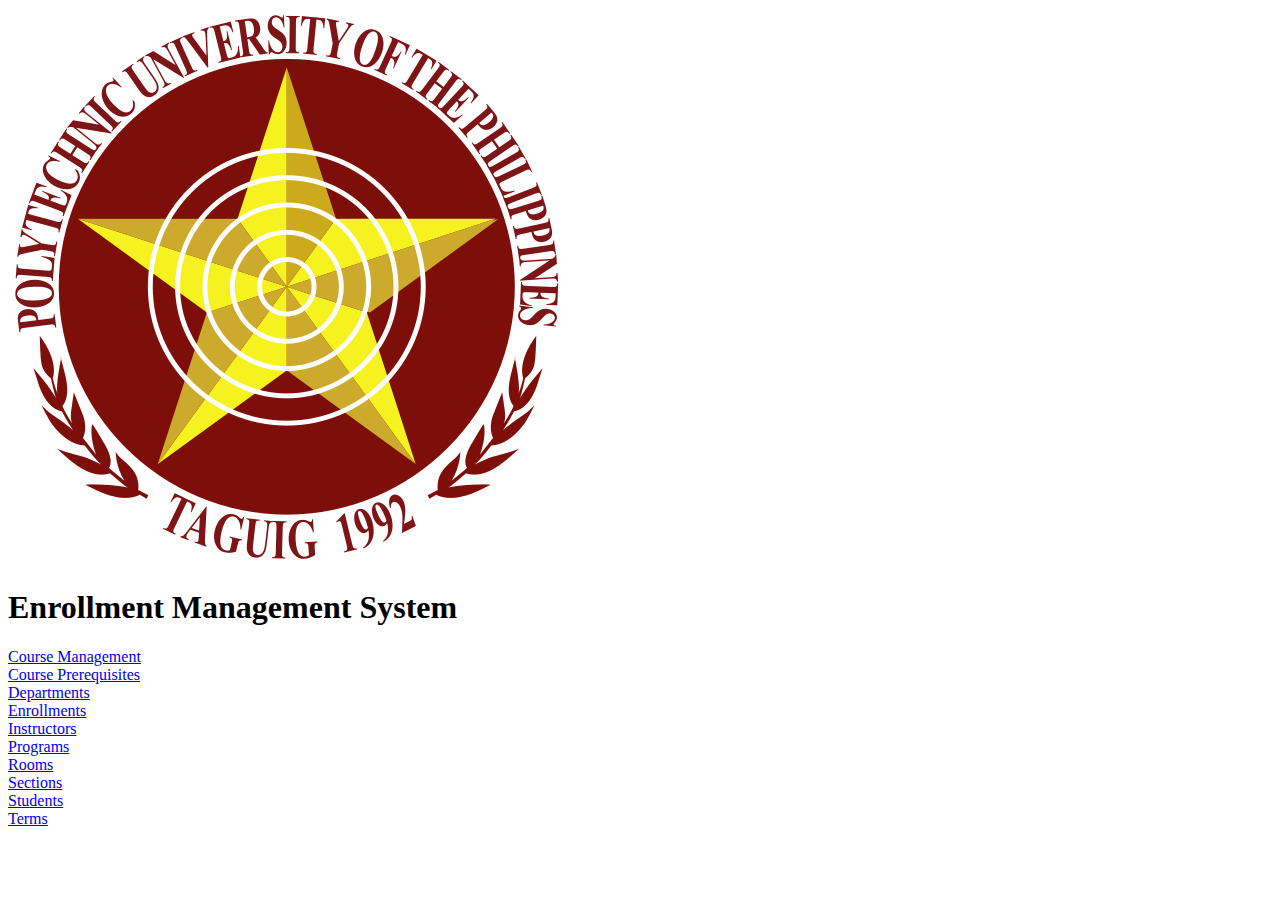
<file: index.html>
<!DOCTYPE html>
<html lang="en">
<head>
  <meta charset="UTF-8">
  <meta name="viewport" content="width=device-width, initial-scale=1.0">
  <link href="https://cdn.jsdelivr.net/npm/bootstrap@5.2.3/dist/css/bootstrap.min.css" 
    rel="stylesheet" 
    integrity="sha384-rbsA2VBKQhggwzxH7pPCaAqO46MgnOM80zW1RWuH61DGLwZJEdK2Kadq2F9CUG65" 
    crossorigin="anonymous">
  <script defer src="https://cdn.jsdelivr.net/npm/bootstrap@5.2.3/dist/js/bootstrap.bundle.min.js" 
    integrity="sha384-kenU1KFdBIe4zVF0s0G1M5b4hcpxyD9F7jL+jjXkk+Q2h455rYXK/7HAuoJl+0I4" 
    crossorigin="anonymous"></script>
  <link rel="stylesheet" href="./css/style.css"/>
  <title>Enrollment Manegement System</title>
</head>
<body>
  <div class="d-flex flex-row justify-content-center align-items-center gap-3">
    <img src="./assets/pup-taguig-logo.jpg" class="img-fluid logo"/>
    <h1 class="text-center mt-4">Enrollment Management System</h1>
  </div>

  <div 
    class="container-xl d-flex flex-row gap-3 mt-4 p-3 border border-1 bg-secondary bg-opacity-25">
    <div class="container-sm row gap-2">
      <div class="card p-2 card-color">
        <div class="card-body">
          <a href="./pages/course.html" 
            class="card-title text-decoration-none text-white fw-bold">Course Management</a>
        </div>
      </div>

      <div class="card p-2 card-color">
        <div class="card-body">
          <a href="./pages/course_prerequisites.html" 
            class="card-title text-decoration-none text-white fw-bold">Course Prerequisites</a>
        </div>
      </div>

      <div class="card p-2 card-color">
        <div class="card-body">
          <a href="./pages/department.html" 
            class="card-title text-decoration-none text-white fw-bold">Departments</a>
        </div>
      </div>

      <div class="card p-2 card-color">
        <div class="card-body">
          <a href="./pages/enrollment.html" 
            class="card-title text-decoration-none text-white fw-bold">Enrollments</a>
        </div>
      </div>

      <div class="card p-2 card-color">
        <div class="card-body">
          <a href="./pages/instructor.html" 
            class="card-title text-decoration-none text-white fw-bold">Instructors</a>
        </div>
      </div>
    </div>

    <div class="container-sm row gap-2">
      <div class="card p-2 card-color">
        <div class="card-body">
          <a href="./pages/program.html" 
            class="card-title text-decoration-none text-white fw-bold">Programs</a>
        </div>
      </div>

      <div class="card p-2 card-color">
        <div class="card-body">
          <a href="./pages/room.html" 
            class="card-title text-decoration-none text-white fw-bold">Rooms</a>
        </div>
      </div>

      <div class="card p-2 card-color">
        <div class="card-body">
          <a href="./pages/section.html" 
            class="card-title text-decoration-none text-white fw-bold">Sections</a>
        </div>
      </div>

      <div class="card p-2 card-color">
        <div class="card-body">
          <a href="./pages/student.html" 
            class="card-title text-decoration-none text-white fw-bold">Students</a>
        </div>
      </div>

      <div class="card p-2 card-color">
        <div class="card-body">
          <a href="./pages/term.html" 
            class="card-title text-decoration-none text-white fw-bold">Terms</a>
        </div>
      </div>
    </div>
  </div>

</body>
</html>
</file>
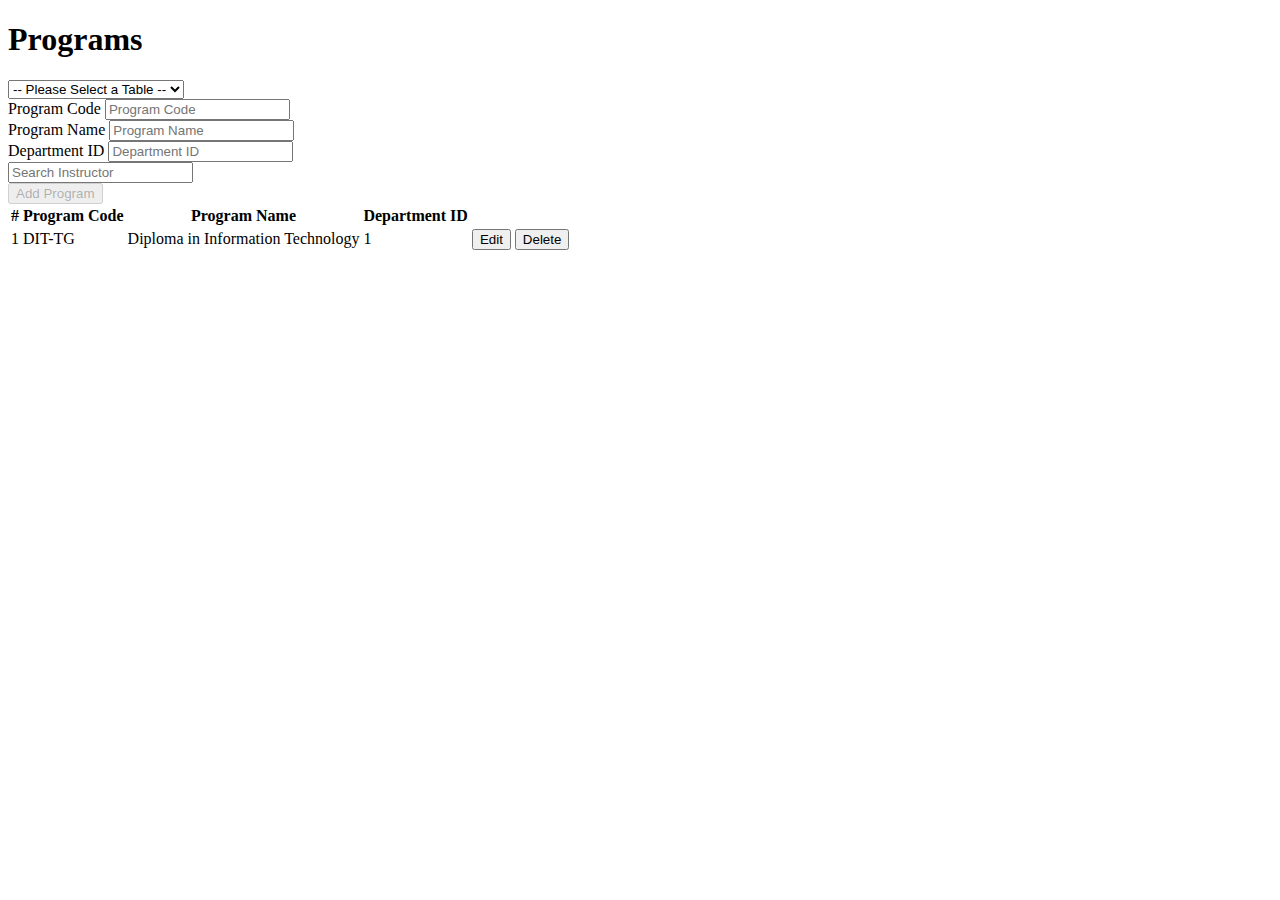
<file: pages/program.html>
<!DOCTYPE html>
<html lang="en">
<head>
  <meta charset="UTF-8">
  <meta name="viewport" content="width=device-width, initial-scale=1.0">
  <link href="https://cdn.jsdelivr.net/npm/bootstrap@5.2.3/dist/css/bootstrap.min.css" 
    rel="stylesheet" 
    integrity="sha384-rbsA2VBKQhggwzxH7pPCaAqO46MgnOM80zW1RWuH61DGLwZJEdK2Kadq2F9CUG65" 
    crossorigin="anonymous">
  <script defer src="https://cdn.jsdelivr.net/npm/bootstrap@5.2.3/dist/js/bootstrap.bundle.min.js" 
    integrity="sha384-kenU1KFdBIe4zVF0s0G1M5b4hcpxyD9F7jL+jjXkk+Q2h455rYXK/7HAuoJl+0I4" 
    crossorigin="anonymous"></script>
  <title>Programs</title>
</head>
<body>
  <header class="container-fluid bg-dark mx-0 my-0 ">
    <div class="row mx-0 my-0">
      <div class="col d-flex align-content-center">
        <h1 class="text-white">Programs</h1>
      </div>

      <div id="tbl_dropdown_container" class="col d-flex justify-content-center mx-0 my-3">
        <select 
          name="tables" 
          id="table_select" 
          onChange="switchTables()"
          class="form-select form-select-sm">

          <option selected value="">-- Please Select a Table --</option>
          <option value="course">Course ✅</option>
          <option value="course-prerequisite">Course Prerequisite</option>
          <option value="department">Department ✅</option>
          <option value="enrollment">Enrollment ✅</option>
          <option value="instructor">Instructor</option>
          <option value="program">Program</option>
          <option value="room">Room</option>
          <option value="section">Section ✅</option>
          <option value="student">Student ✅</option>
          <option value="term">Term</option>

        </select>
      </div>
    </div>
  </header>

  <div class="container-sm mx-5 my-4 bg-secondary bg-opacity-25 p-4">
    <div class="row">
      <div class="input-label col">
        <label>Program Code</label>
        <input 
          type="text" 
          id="program_code_input"
          class="form-control form-control-sm"
          placeholder="Program Code"
          oninput="checkField()">
      </div>

      <div class="input-label col">
        <label>Program Name</label>
        <input 
          type="text" 
          id="program_name_input"
          class="form-control form-control-sm"
          placeholder="Program Name"
          oninput="checkField()">
      </div>

      <div class="input-label col">
        <label>Department ID</label>
        <input 
          type="number"
          id="dept_id_input"
          class="form-control form-control-sm"
          placeholder="Department ID"
          oninput="checkField()">
      </div>
    </div>
  </div>

  <div class="container mt-4">
    <div class="row">
      <div class="col-auto">
        <input 
          type="text"
          placeholder="Search Instructor"
          onInput
          class="form-control form-control-sm"/>
      </div>

      <div class="col-auto">
        <button  
          type="button"
          id="add_program_btn"
          class="btn btn-outline-success btn-sm"
          onclick="addProgram()"
          disabled>
            Add Program
        </button>
      </div>
    </div>
  </div>

  <div class="table-responsive-sm my-4 mx-4">
    <table class="table table-striped">
      <thead class="table-dark">
        <th>#</th>
        <th>Program Code</th>
        <th>Program Name</th>
        <th>Department ID</th>
        <th></th>
        <th></th>
      </thead>
      <tbody id="table_body_program" class="table-light">
        <tr>
          <td>1</td>
          <td>DIT-TG</td>
          <td>Diploma in Information Technology</td>
          <td>1</td>
          <td><button class="btn btn-warning">Edit</button></td>
          <td><button class="btn btn-danger">Delete</button></td>
        </tr>
      </tbody>
      <tfoot></tfoot>
    </table>
  </div>

  <script src="../scripts/program.js"></script>
</script>
</body>
</html>
</file>
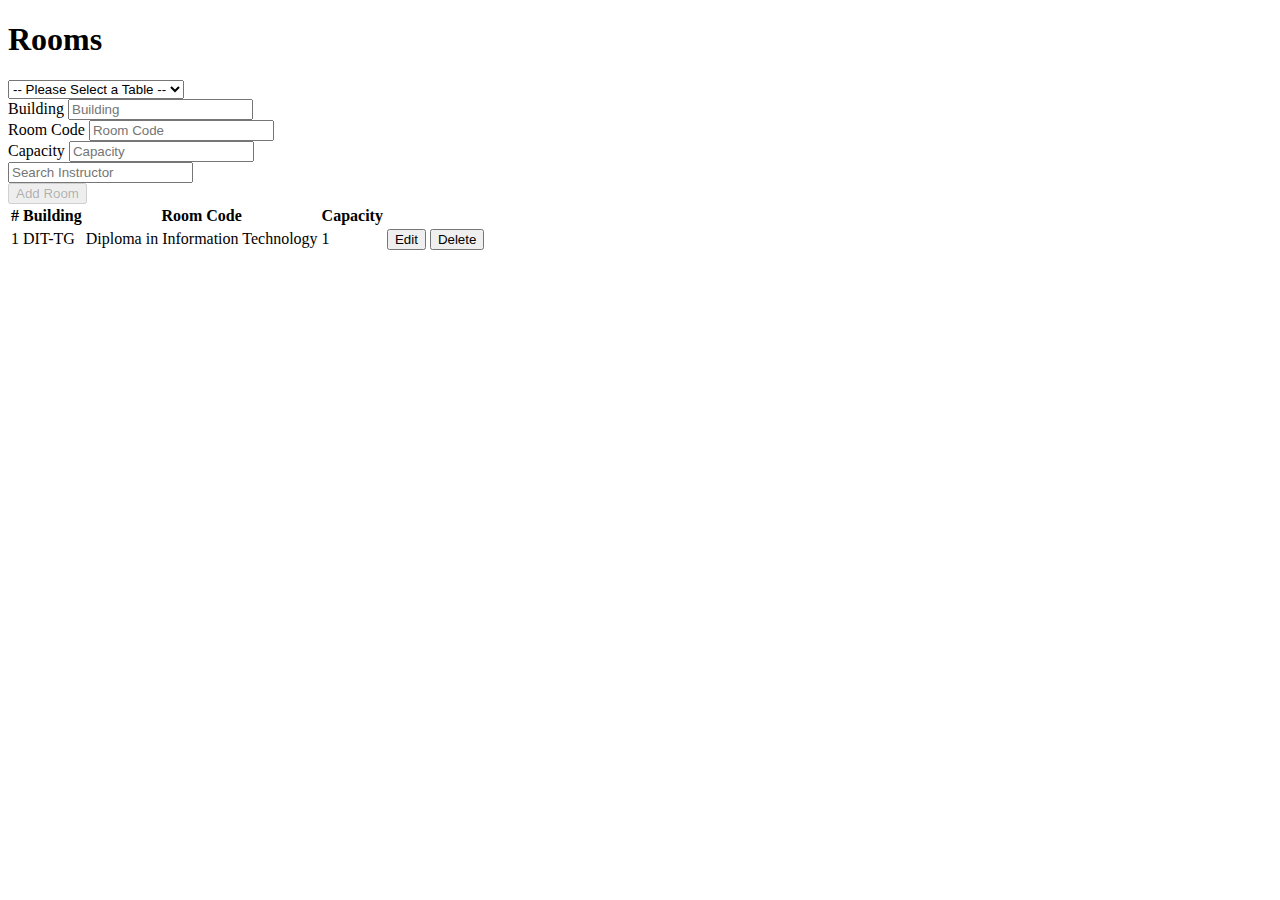
<file: pages/room.html>
<!DOCTYPE html>
<html lang="en">
<head>
  <meta charset="UTF-8">
  <meta name="viewport" content="width=device-width, initial-scale=1.0">
  <link href="https://cdn.jsdelivr.net/npm/bootstrap@5.2.3/dist/css/bootstrap.min.css" 
    rel="stylesheet" 
    integrity="sha384-rbsA2VBKQhggwzxH7pPCaAqO46MgnOM80zW1RWuH61DGLwZJEdK2Kadq2F9CUG65" 
    crossorigin="anonymous">
  <script defer src="https://cdn.jsdelivr.net/npm/bootstrap@5.2.3/dist/js/bootstrap.bundle.min.js" 
    integrity="sha384-kenU1KFdBIe4zVF0s0G1M5b4hcpxyD9F7jL+jjXkk+Q2h455rYXK/7HAuoJl+0I4" 
    crossorigin="anonymous"></script>
  <title>Rooms</title>
</head>
<body>
  <header class="container-fluid bg-dark mx-0 my-0 ">
    <div class="row mx-0 my-0">
      <div class="col d-flex align-content-center">
        <h1 class="text-white">Rooms</h1>
      </div>

      <div id="tbl_dropdown_container" class="col d-flex justify-content-center mx-0 my-3">
        <select 
          name="tables" 
          id="table_select" 
          onChange="switchTables()"
          class="form-select form-select-sm">

          <option selected value="">-- Please Select a Table --</option>
          <option value="course">Course ✅</option>
          <option value="course-prerequisite">Course Prerequisite</option>
          <option value="department">Department ✅</option>
          <option value="enrollment">Enrollment ✅</option>
          <option value="instructor">Instructor</option>
          <option value="program">Program</option>
          <option value="room">Room</option>
          <option value="section">Section ✅</option>
          <option value="student">Student ✅</option>
          <option value="term">Term</option>

        </select>
      </div>
    </div>
  </header>

  <div class="container-sm mx-5 my-4 bg-secondary bg-opacity-25 p-4">
    <div class="row">
      <div class="input-label col">
        <label>Building</label>
        <input 
          type="text" 
          id="building_input"
          class="form-control form-control-sm"
          placeholder="Building"
          oninput="checkField()">
      </div>

      <div class="input-label col">
        <label>Room Code</label>
        <input 
          type="text" 
          id="room_code_input"
          class="form-control form-control-sm"
          placeholder="Room Code"
          oninput="checkField()">
      </div>

      <div class="input-label col">
        <label>Capacity</label>
        <input 
          type="number"
          id="capacity_input"
          class="form-control form-control-sm"
          placeholder="Capacity"
          oninput="checkField()">
      </div>
    </div>
  </div>

  <div class="container mt-4">
    <div class="row">
      <div class="col-auto">
        <input 
          type="text"
          placeholder="Search Instructor"
          onInput
          class="form-control form-control-sm"/>
      </div>

      <div class="col-auto">
        <button  
          type="button"
          id="add_room_btn"
          class="btn btn-outline-success btn-sm"
          onclick="addRoom()"
          disabled>
            Add Room
        </button>
      </div>
    </div>
  </div>

  <div class="table-responsive-sm my-4 mx-4">
    <table class="table table-striped">
      <thead class="table-dark">
        <th>#</th>
        <th>Building</th>
        <th>Room Code</th>
        <th>Capacity</th>
        <th></th>
        <th></th>
      </thead>
      <tbody id="table_body_room" class="table-light">
        <tr>
          <td>1</td>
          <td>DIT-TG</td>
          <td>Diploma in Information Technology</td>
          <td>1</td>
          <td><button class="btn btn-warning">Edit</button></td>
          <td><button class="btn btn-danger">Delete</button></td>
        </tr>
      </tbody>
      <tfoot></tfoot>
    </table>
  </div>

  <script src="../scripts/room.js"></script>
</script>
</body>
</html>
</file>
<file: css/style.css>
.center-title {
  text-align: center;
}
</file>
